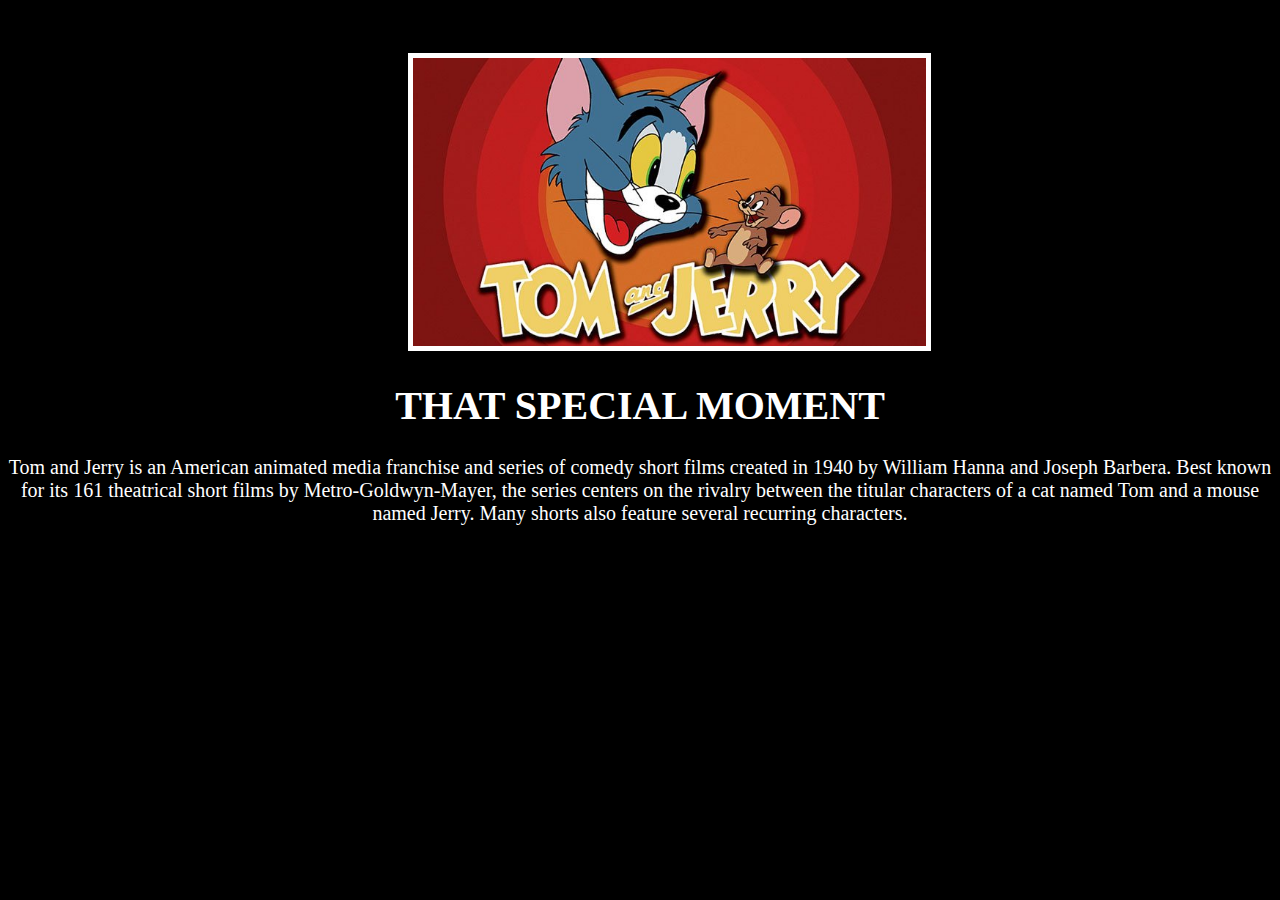
<file: index.html>
<!DOCTYPE html>
<html>
<head>
	<meta charset="utf-8">
	<meta name="viewport" content="width=device-width, initial-scale=1">
	<title>Latihan</title>
	<link rel="stylesheet" type="text/css" href="style.css">
</head>
<body>
<div >
	<img id="gambar"src="assets/images/tom.jpg" width="513">

</div>
<div id="teks">
<h1>THAT SPECIAL MOMENT</h1>
	<p>Tom and Jerry is an American animated media franchise and series of comedy short films created in 1940 by William Hanna and Joseph Barbera. Best known for its 161 theatrical short films by Metro-Goldwyn-Mayer, the series centers on the rivalry between the titular characters of a cat named Tom and a mouse named Jerry. Many shorts also feature several recurring characters.</p>
</div>



</body>
</html>
</file>
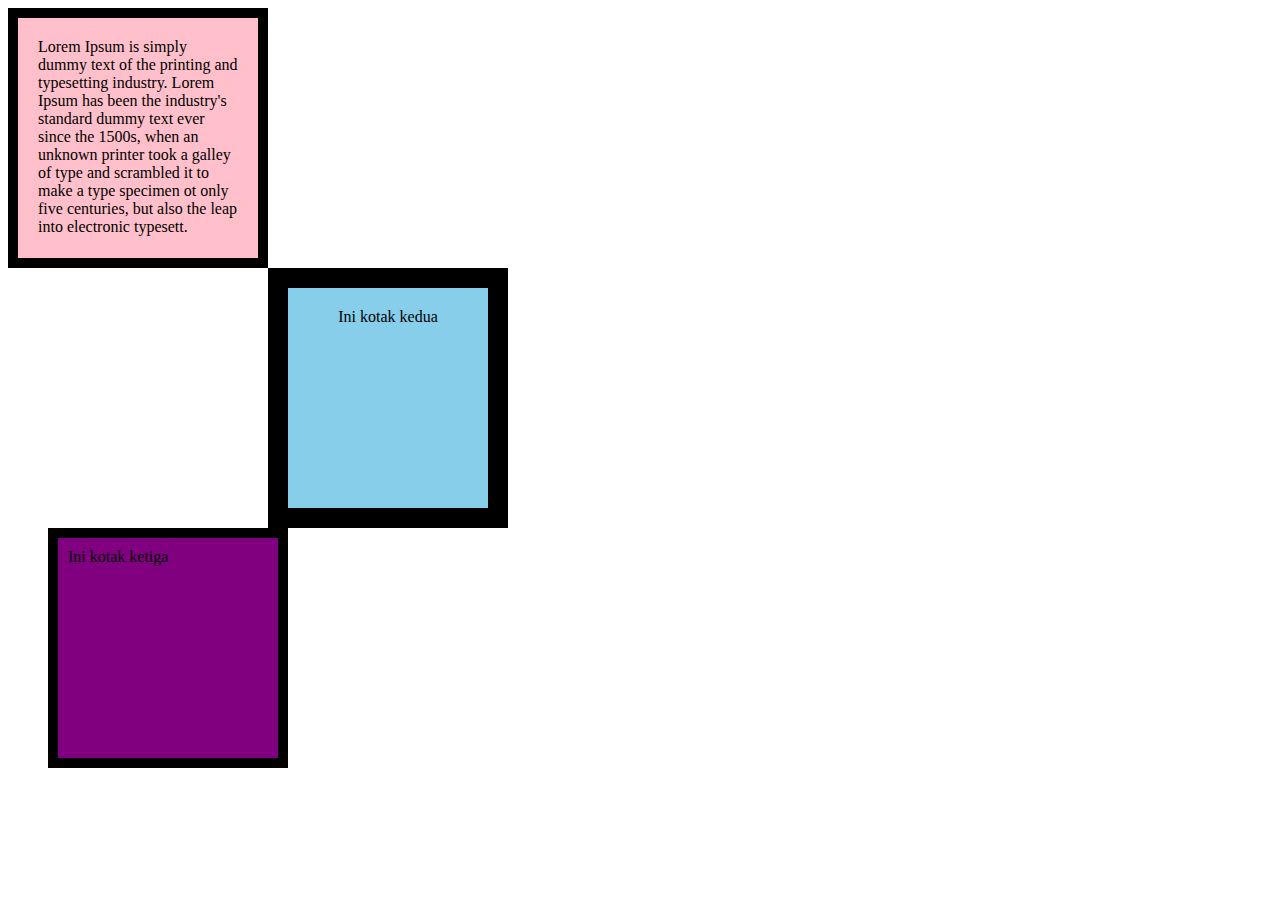
<file: CSS Box Model/index.html>
<!DOCTYPE html>
<html>
<head>
	<meta charset="utf-8">
	<meta name="viewport" content="width=device-width, initial-scale=1">
	<title>CSS Box Model</title>
	<style type="text/css">
		div {
			height: 200px;
			width: 200px;
		}

		p {
			margin: 0px;
		}

		#first {
			background-color: pink;
			padding: 20px;
			border: 10px solid black;
		}

		#second {
			background-color: skyblue;
			border: solid black;
			border-width: 20px 20px;
			margin-left: 260px;
			padding-top: 20px;
		}

		#third {
			background-color: purple;
			border: 10px solid black;
			margin-left: 40px;
			padding: 10px;

		}
	</style>
</head>
<body>
 <!-- Langkah langkah dalam membuat -->
 <!-- 1. Buat 3 Kotak tersebut menggunakan div element -->
 <!-- 2. Men setting ukuran width dan height size 200 px -->
 <!-- 3. Men setting background colornya -->
 <!-- 4. Mengisi konten pada kotak pertama -->
 <!-- 5. Melakukan setting pada kotak kedua sesuai dengan instruksi setting padding dan border -->
 <!-- 6. men fix kan style pada semua paragraf element untuk menghapus margin -->
 <!-- 7. Mensetkan div kedua sesuai gambar -->
 <!-- 8. Mensetkan div ketiga sesuai gambar -->
 <!-- 9. Mensetkan margin untuk setiap div supaya tepi kotak saling bersentuhan -->

<div id="first">
	<p>Lorem Ipsum is simply dummy text of the printing and typesetting industry. Lorem Ipsum has been the industry's standard dummy text ever since the 1500s, when an unknown printer took a galley of type and scrambled it to make a type specimen ot only five centuries, but also the leap into electronic typesett. </p>
	
</div>

<div id="second">
	<p align="center">Ini kotak kedua</p>
	
</div>

<div id="third">
	<p>Ini kotak ketiga</p>
	
</div>



</body>
</html>
</file>
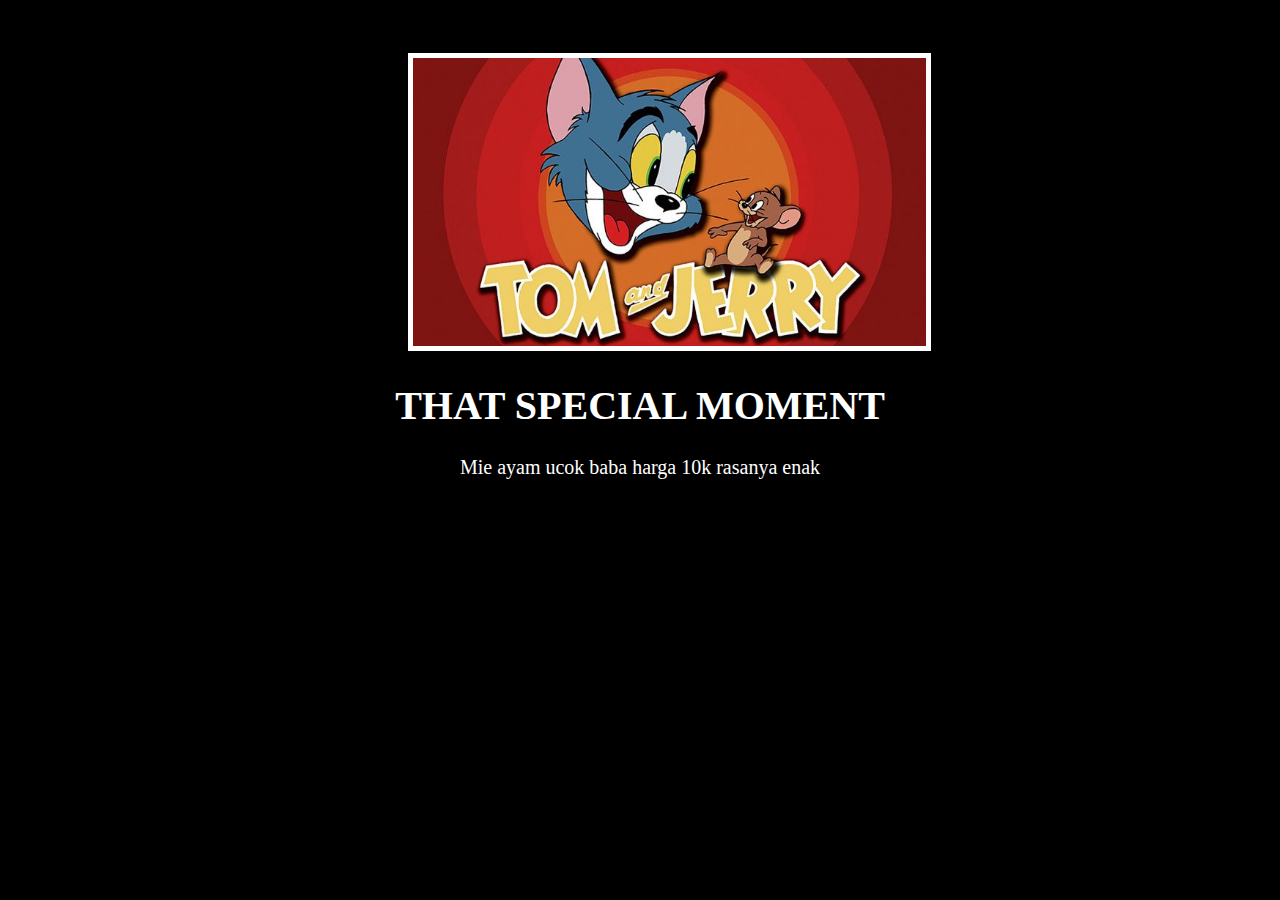
<file: assets/images/Latihan.html>
<!DOCTYPE html>
<!-- saved from url=(0087)file:///C:/KULIAH%20SEMESTER%204/Praktikum%20buk%20trizaurah/Praktikum%206/latihan.html -->
<html><head><meta http-equiv="Content-Type" content="text/html; charset=UTF-8">
	
	<meta name="viewport" content="width=device-width, initial-scale=1">
	<title>Latihan</title>
	<link rel="stylesheet" type="text/css" href="./Latihan_files/style.css">
</head>
<body>
<div>
	<img id="gambar" src="./Latihan_files/tom.jpg" width="513">

</div>
<div id="teks">
<h1>THAT SPECIAL MOMENT</h1>
	<p>Mie ayam ucok baba harga 10k rasanya enak</p>
</div>




</body></html>
</file>
<file: style.css>
body {
	background-color: black;

}
#gambar {
    margin-left: 400px;
    margin-top: 45px;
    margin-right: 424px;
    border: 5px solid white;
 }

h1{
	font-size: 40px;
}
p {
	font-size: 20px;
}
 #teks {
 	color: white;
 	text-align: center;
 }
</file>
<file: assets/images/Latihan_files/style.css>
body {
	background-color: black;

}
#gambar {
    margin-left: 400px;
    margin-top: 45px;
    margin-right: 424px;
    border: 5px solid white;
 }

h1{
	font-size: 40px;
}
p {
	font-size: 20px;
}
 #teks {
 	color: white;
 	text-align: center;
 }
</file>
